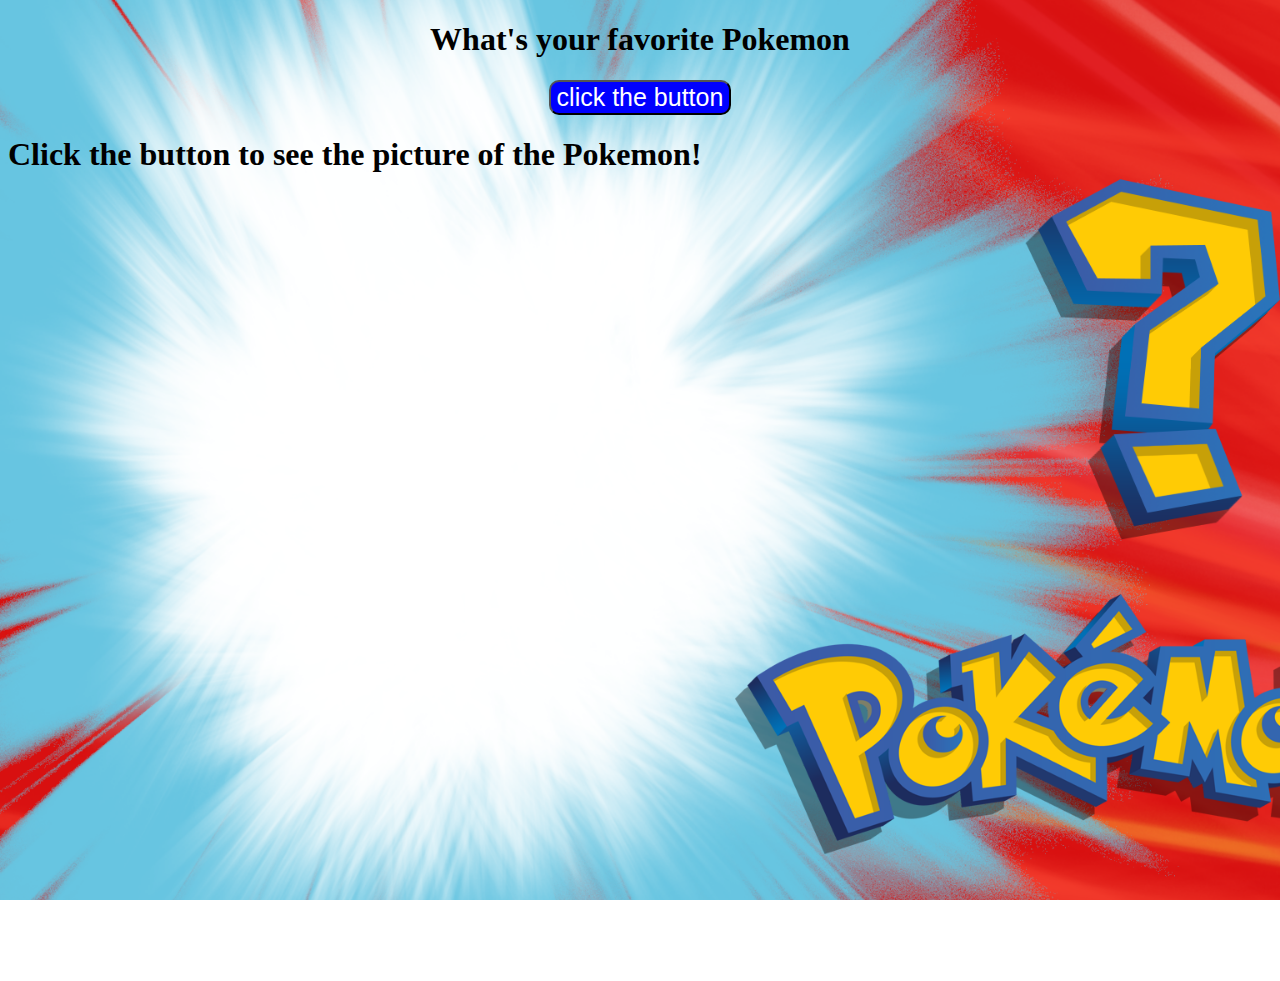
<file: .vscode/extensions/projects/Winc_Academy/Javascript/JS_level_24_2/index.html>
<!DOCTYPE html>
<html lang="en">
<head>
    <meta charset="UTF-8">
    <meta name="viewport" content="width=device-width, initial-scale=1.0">
    <title>Pokemon</title>
    <link rel="stylesheet" href="style.css">
</head>
<body>
    <header>
        <h1>What's your favorite Pokemon</h1>
        <button id="button-pokemon">click the button</button>
    </header>
        <h1>Click the button to see the picture of the Pokemon!</h1>
        
        
    <ul id="pokemon">

    </ul>
    <div id="pokemonResult"></div>
    
    <script defer src="script.js"></script>
</body>
</html>
</file>
<file: .vscode/extensions/projects/Winc_Academy/Javascript/JS_level_24_2/style.css>
body {
  background-image: url("img/thumb-1920-677583.png");
  background-repeat: no-repeat;
  background-attachment: fixed;
  background-size: cover;
}

header {
  text-align: center;
}

li {
  width: 200px;
  height: 100px;
  margin: 20px;
  list-style-type: none;
}

#pokemonResult {
  width: 200px;
  height: 200px;
}

#pokemon {
  display: -ms-grid;
  display: grid;
  -ms-grid-columns: (200px)[4];
      grid-template-columns: repeat(4, 200px);
  -ms-grid-rows: (100px)[5];
      grid-template-rows: repeat(5, 100px);
  gap: 5px;
  font-size: 40px;
}

button {
  font-size: 25px;
  background-color: blue;
  color: white;
  border-radius: 10px;
}
/*# sourceMappingURL=style.css.map */
</file>
